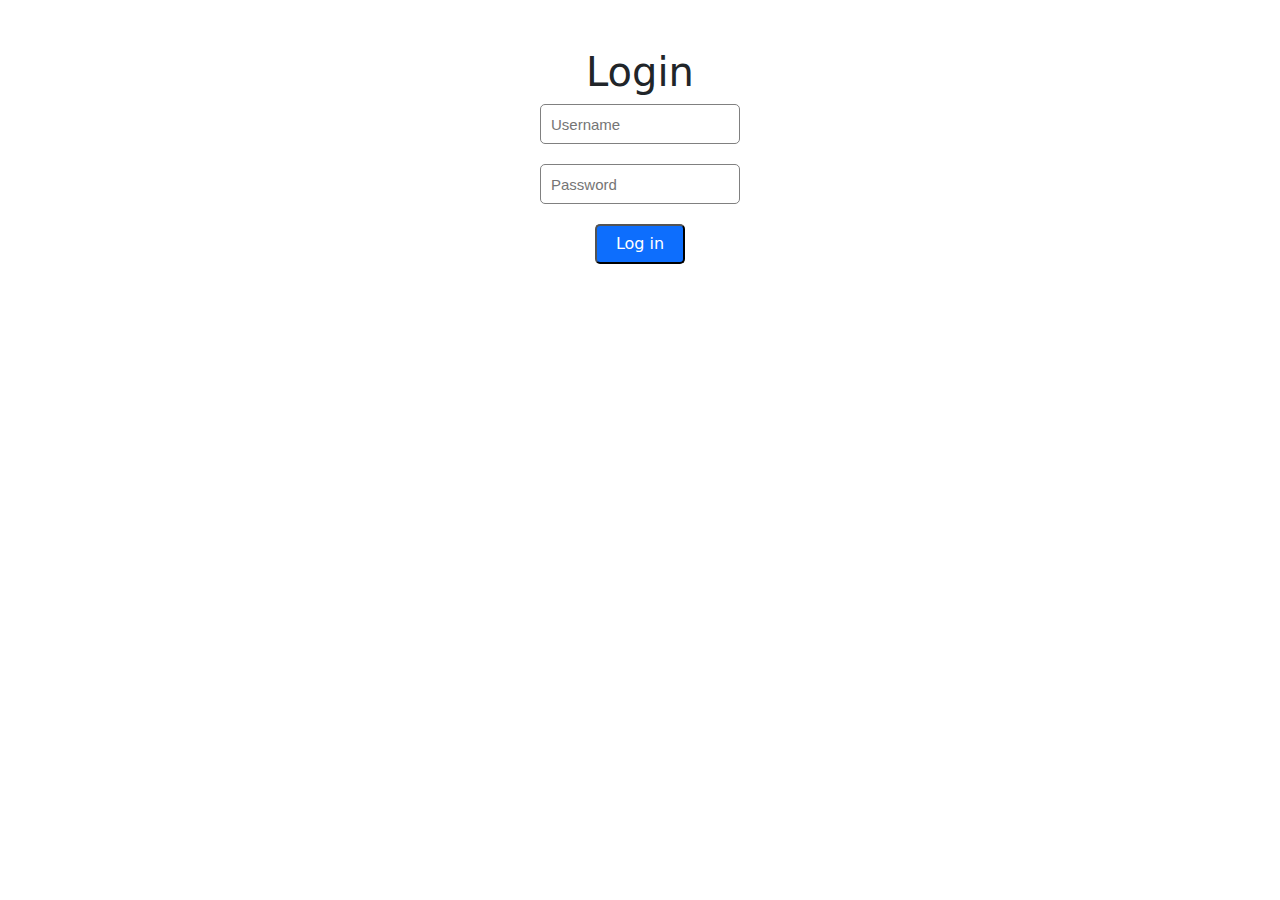
<file: index.html>
<!DOCTYPE html>
<html lang="en">
<head>
    <meta charset="UTF-8">
    <meta name="viewport" content="width=device-width, initial-scale=1.0">
    <link rel="stylesheet" href="assets/style/style.css">
    <link href="https://cdn.jsdelivr.net/npm/bootstrap@5.2.3/dist/css/bootstrap.min.css" rel="stylesheet">
    <title>Login Page</title>
</head>
<body class="text-center mt-5">
   
    <div class="container-fluid">
        <div class="">
            <h1>Login</h1>
            <input type="text" id="username" placeholder="Username">
            <br>
            <input type="password" id="password" placeholder="Password">
            <br>
            <a href="welcome.html"><button class="bg-primary" id="login" onclick="login()" >Log in</button></a>
                
                
        
            
           
        </div>
    </div>




    <script src="https://cdn.jsdelivr.net/npm/bootstrap@5.2.3/dist/js/bootstrap.bundle.min.js"></script>
    <script src="/assets/js/script.js"></script>
</body>
</html>
</file>
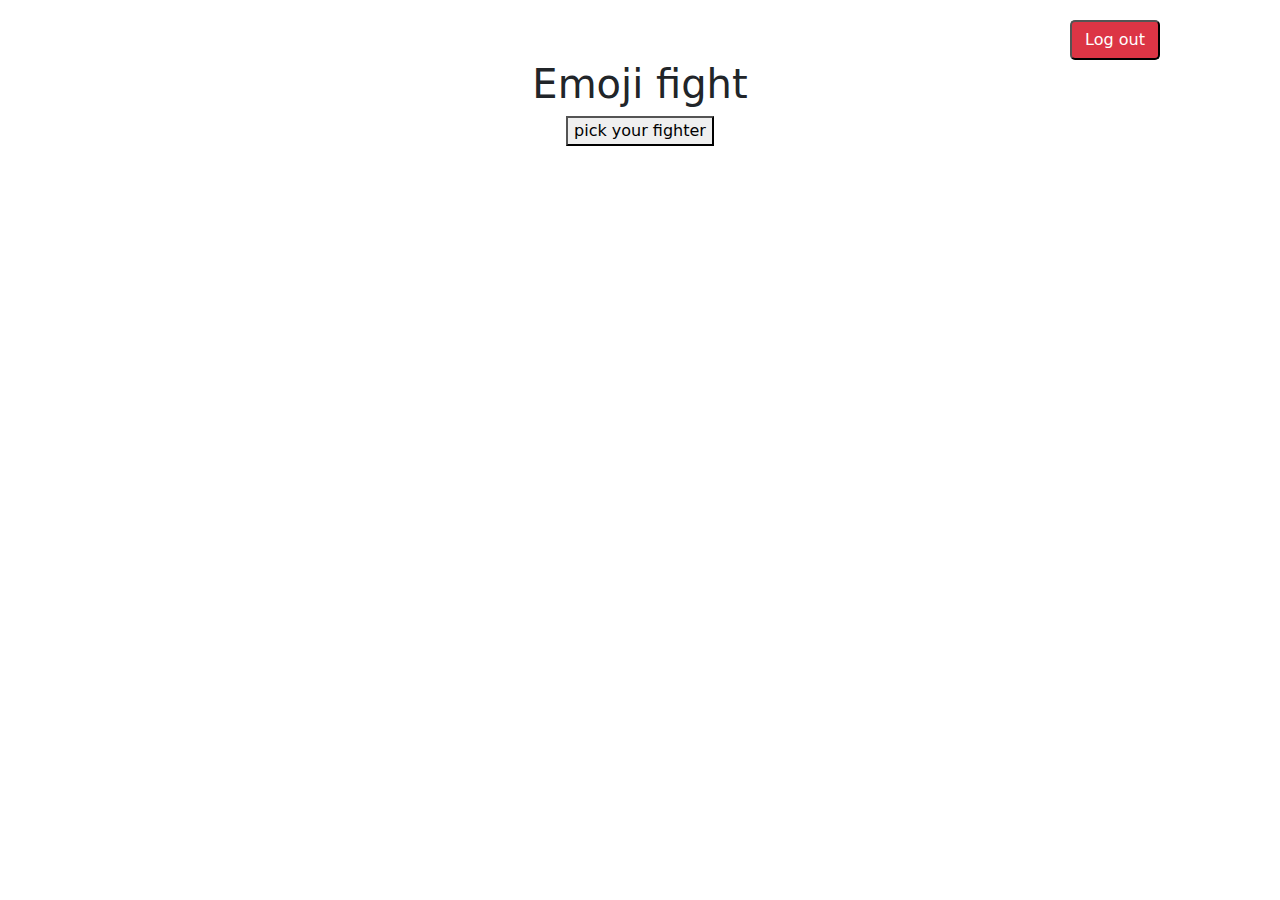
<file: emoji.html>
<!DOCTYPE html>
<html lang="en">
<head>
    <meta charset="UTF-8">
    <meta name="viewport" content="width=device-width, initial-scale=1.0">
    <link rel="stylesheet" href="assets/style/style.css">
    <link href="https://cdn.jsdelivr.net/npm/bootstrap@5.2.3/dist/css/bootstrap.min.css" rel="stylesheet">
    <title>Emoji</title>
</head>
<body class="text-center" mt-5>
   <a href="index.html"><button class="bg-danger" id="logout">Log out</button></a>
    <h1>Emoji fight</h1>
    <div id="stage"></div>
    <button id="fightButton">pick your fighter</button>
    










    <script src="https://cdn.jsdelivr.net/npm/bootstrap@5.2.3/dist/js/bootstrap.bundle.min.js"></script>
    <script src="/assets/js/script.js"></script>
</body>
</html>
</file>
<file: assets/style/style.css>
#username, #password {
width: 200px;
height: 40px;
border: 1px solid gray;
border-radius: 5px;
margin-bottom: 20px;
font-size: 15px;
font-family: Arial, Helvetica, sans-serif;
padding-left: 10px;
}
#username:hover,#password:hover {
opacity: 0.5;
border:1px solid blue ;
}
#login {
    width: 90px;
    height: 40px;
    color: white;
    border-radius: 5px;
    
}
#logout {
    width: 90px;
    height: 40px;
    color: white;
    border-radius: 5px;
    margin-top: 20px ;
    margin-left: 950px;
}
</file>
